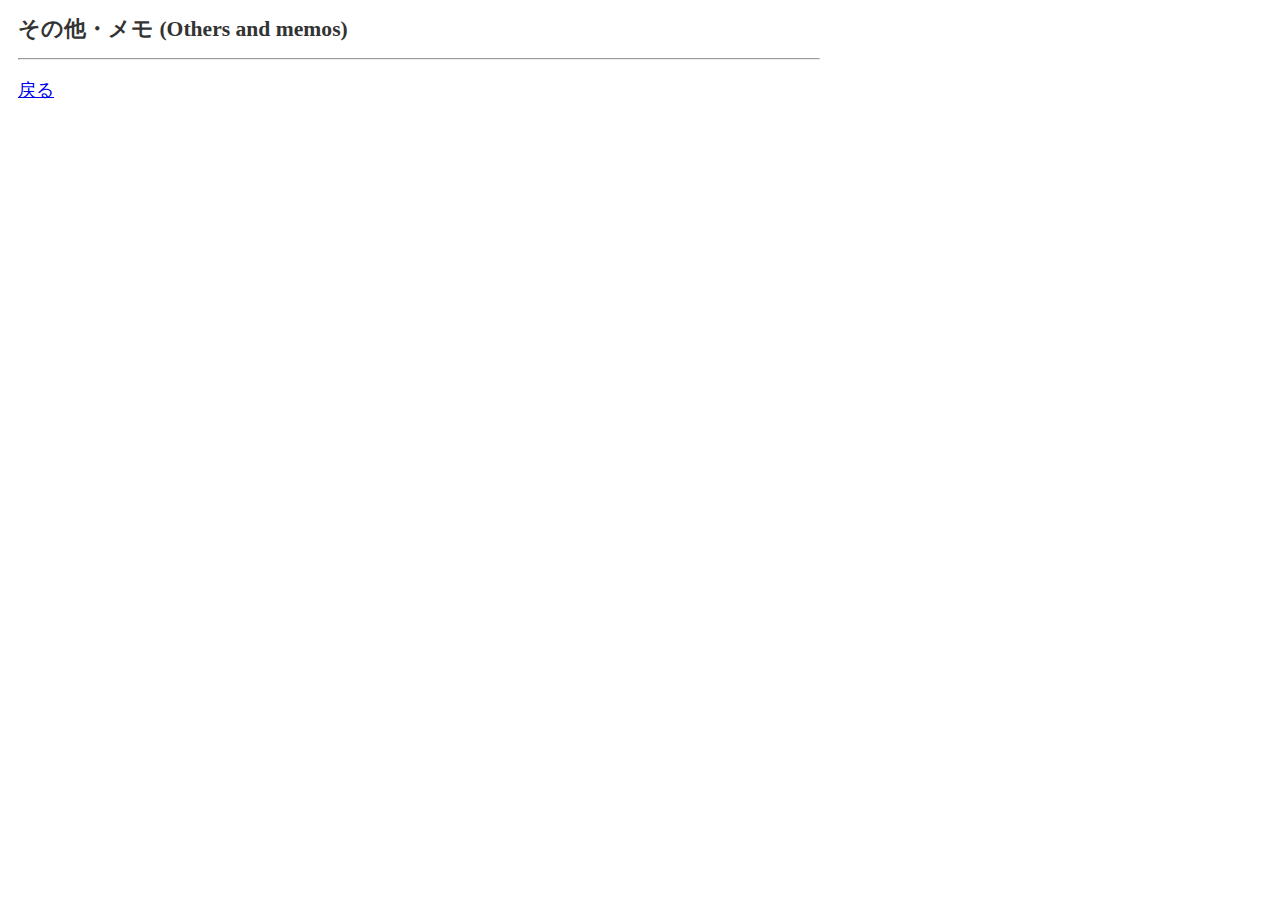
<file: other/other.html>
<!DOCTYPE html>
<html lang="ja">
    <head>
	<meta charset="UTF-8">
	<link rel="stylesheet" href="css/page.css">
	<title> その他・メモ (Others and memos)  </title>
	<style type>
	body {
    font-family: Arial, Helvetica, sans-serif;
    /* You can also set a base color or size here */
    color: #333;
    font-size: 15px;
	padding-left: 10px;
  }
		hr {
			text-align:left;
			margin-left:0px;
			height: 0.5px;
			width: 800px;
			background-color: black;
		}
    p {
			 width: 800px;
			 
			}
	ol{
			 width: 800px;
			 
			}
   </style>
    </head>
    <body>
		<header>
	    <!--  <div> 
		 <h1> 水野　雄貴のホームページ </h1>
		 </div>  -->
	</header>
	<main>

	<section>
	<h1> その他・メモ (Others and memos)</h1>
	<hr>
	<ul>
	  
	</ul>
	</section>
	</main>

		<p><a href="#" onclick="history.back(); return false;">戻る</a></p>
    </body>
</file>
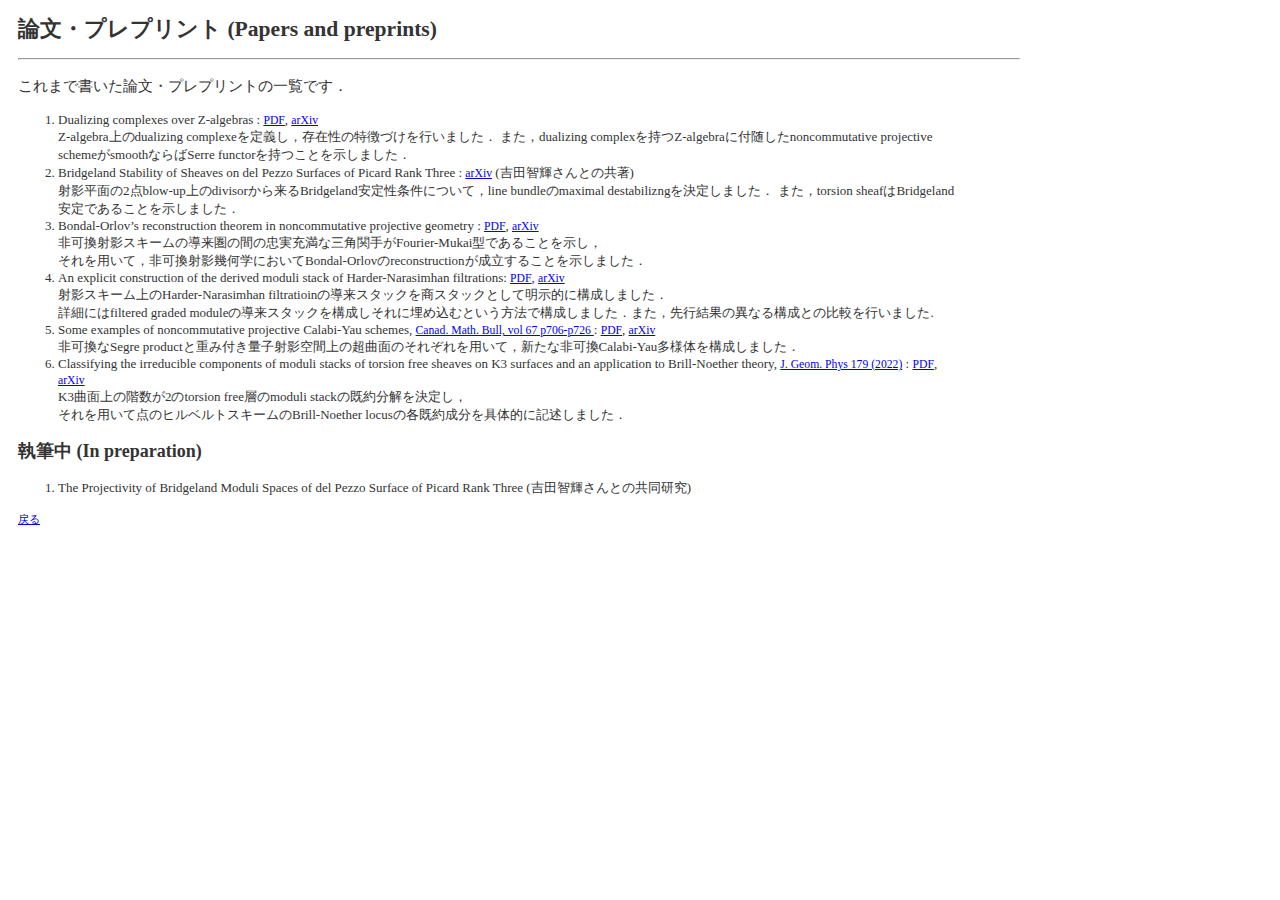
<file: paper/paper.html>
<!DOCTYPE html>
<html lang="ja">
    <head>
	<meta charset="UTF-8">
	<link rel="stylesheet" href="css/page.css">
	<title> 論文・プレプリント (Papers and preprints) </title>
	<style type>
	body {
    font-family: Arial, Helvetica, sans-serif;
    /* You can also set a base color or size here */
    color: #333;
    font-size: 15px;
	padding-left: 10px;
  }
		hr {
			text-align:left;
			margin-left:0px;
			height: 0.5px;
			width: 1000px;
			background-color: black;
		}
    p {
			 width: 900px;
			 font-size: 0.85em;
			 
			}
	ol{
			 width: 900px;
			 font-size: 0.85em;
			}
	a{
			 font-size: 0.9em;
	}
	li{
		font-size: 0.85em;
	}
   </style>
    </head>
    <body>
	<header>
	    <!--  <div> 
		 <h1> 水野　雄貴のホームページ </h1>
		 </div>  -->
	</header>
	<main>

	<section>
	    <h1> 論文・プレプリント (Papers and preprints) </h1>
	<hr>
	<p> これまで書いた論文・プレプリントの一覧です．</p>
	<ol>  
	<li> Dualizing complexes over Z-algebras :  <a href="pdf/paper5-6_overleaf.pdf "> PDF</a>, <a href="https://arxiv.org/abs/2509.13073"> arXiv</a><br>
		Z-algebra上のdualizing complexeを定義し，存在性の特徴づけを行いました．
		また，dualizing complexを持つZ-algebraに付随したnoncommutative projective schemeがsmoothならばSerre functorを持つことを示しました．
	</li>
	<li> Bridgeland Stability of Sheaves on del Pezzo Surfaces of Picard Rank Three :  <!--<a href="pdf/paper4-5.pdf "> PDF</a>,--> <a href="https://arxiv.org/abs/2502.18894"> arXiv</a> (吉田智輝さんとの共著)<br>
		射影平面の2点blow-up上のdivisorから来るBridgeland安定性条件について，line bundleのmaximal destabilizngを決定しました．
		また，torsion sheafはBridgeland安定であることを示しました．
	</li>
	<li> Bondal-Orlov’s reconstruction theorem in noncommutative projective geometry :  <a href="pdf/paper4-5.pdf "> PDF</a>, <a href="https://arxiv.org/abs/2411.07813"> arXiv</a><br>
	 非可換射影スキームの導来圏の間の忠実充満な三角関手がFourier-Mukai型であることを示し，<br>
		それを用いて，非可換射影幾何学においてBondal-Orlovのreconstructionが成立することを示しました．
	</li>
	<li> An explicit construction of the derived moduli stack of Harder-Narasimhan filtrations:  <a href="pdf/2mizuno8.pdf "> PDF</a>, <a href="https://arxiv.org/abs/2202.07494"> arXiv</a><br>
	射影スキーム上のHarder-Narasimhan filtratioinの導来スタックを商スタックとして明示的に構成しました．<br>
		詳細にはfiltered graded moduleの導来スタックを構成しそれに埋め込むという方法で構成しました．また，先行結果の異なる構成との比較を行いました.
	</li>
	<li> Some examples of noncommutative projective Calabi-Yau schemes, <a href ="https://www.cambridge.org/core/journals/canadian-mathematical-bulletin/article/some-examples-of-noncommutative-projective-calabiyau-schemes/C3CA669551172DDA59085639A0D3A6E1">Canad. Math. Bull, vol 67 p706-p726  </a> : <a href="pdf/3mizuno27.pdf "> PDF</a>, <a href="https://arxiv.org/abs/2209.12190"> arXiv</a><br>
	非可換なSegre productと重み付き量子射影空間上の超曲面のそれぞれを用いて，新たな非可換Calabi-Yau多様体を構成しました．
	</li>
	<li>  Classifying the irreducible components of moduli stacks of torsion free sheaves on K3 surfaces and an application to Brill-Noether theory, <a href ="https://www.sciencedirect.com/science/article/pii/S0393044022001577">J. Geom. Phys 179 (2022)</a> : 
	<a href="pdf/mizuno12-1.pdf" >PDF</a>,  <a href="https://arxiv.org/abs/2011.07521"> arXiv</a><br>
	K3曲面上の階数が2のtorsion free層のmoduli stackの既約分解を決定し，<br>
	それを用いて点のヒルベルトスキームのBrill-Noether locusの各既約成分を具体的に記述しました．
	<!--<a href="https://authors.elsevier.com/a/1fIIn1PNYnJ-%7Ef">こちら</a>から8/12まで見れます．-->
	</li>
	</ol>

	<p><b>執筆中 (In preparation)</b></p>	 
		<ol>  
	<li>
	The Projectivity of Bridgeland Moduli Spaces of del Pezzo Surface of Picard Rank Three (吉田智輝さんとの共同研究)
	</li>
		</ol>
	</section>
	</main>
		</p>
		<p><a href="#" onclick="history.back(); return false;">戻る</a></p>
    </body>
</file>
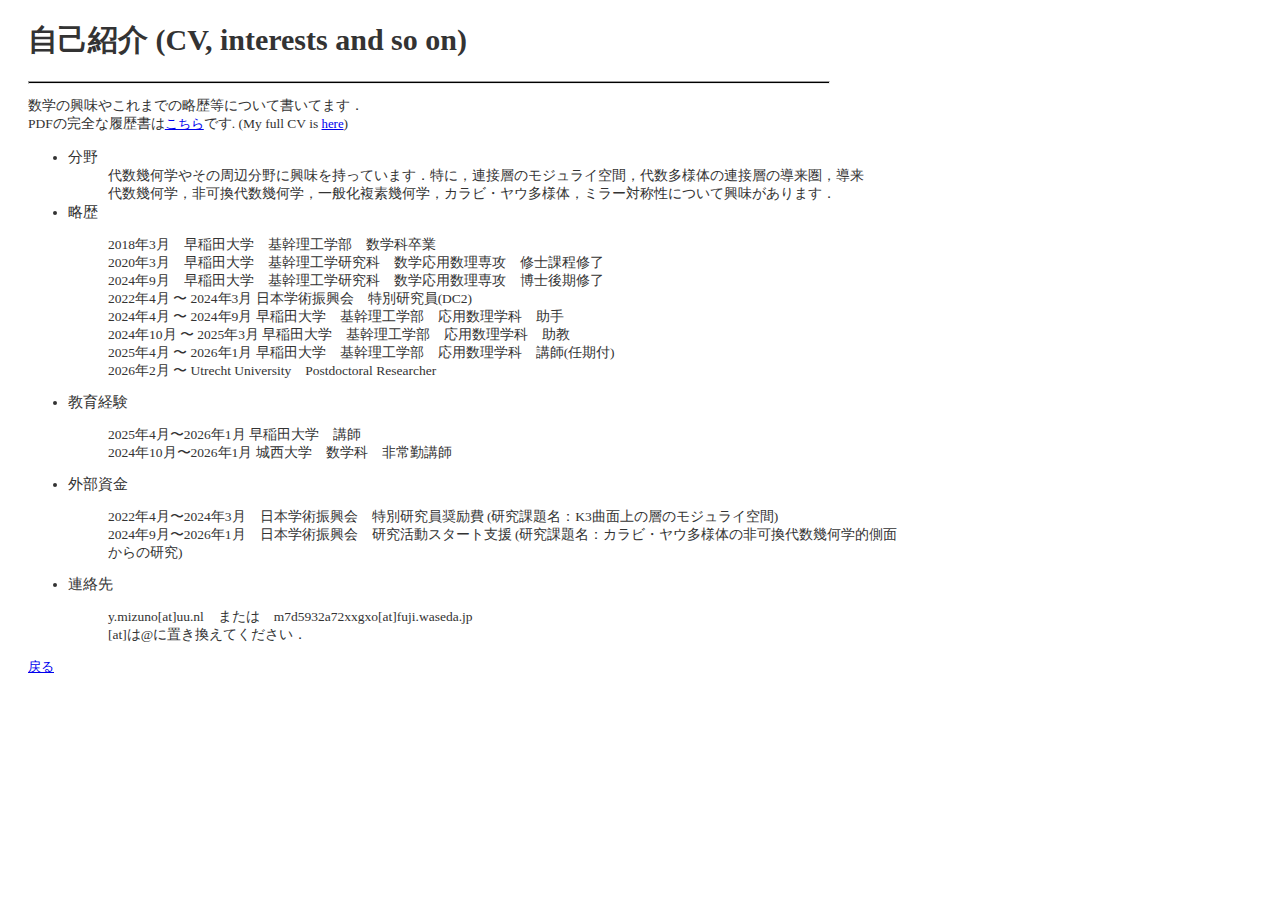
<file: selfintroduction/selfintroduction.html>
<!DOCTYPE html>
<html lang="ja">
    <head>
	<meta charset="UTF-8">
	<link rel="stylesheet" href="css/page.css">
	<title> 自己紹介 (CV and interests)</title>
	<style type> 
	body {
    font-family: Arial, Helvetica, sans-serif;
    /* You can also set a base color or size here */
    color: #333;
    font-size: 15px;
	padding-left: 20px;
  }
		hr {
			text-align:left;
			margin-left:0px;
			height: 0.5px;
			width: 800px;
			background-color: black;
		}
    p {
			 width: 800px;
			 font-size: 0.9em;
			 
			}
	.dd1 {
		font-size: 0.9em;
	}
	
	ul{
			 width: 800px;
			 
			}
	a{
			 font-size: 0.95em;
	}
   </style>
    </head>
    <body>
	<header>
	    <!--  <div> 
		 <h1> 水野　雄貴のホームページ </h1>
		 </div>  -->
	</header>
	<main>
		
	<section>
	    <h1> 自己紹介 (CV, interests and so on) </h1>
	    <hr>
	    <p> 数学の興味やこれまでの略歴等について書いてます．<br>
			PDFの完全な履歴書は<a href="CV_20260223.pdf">こちら</a>です. (My full CV is <a href="CV_20260223.pdf">here</a>)
		</p>
	    <ul>
	<li>
	    <dl>
		<dt> 分野  </dt>
		<dd class="dd1">  代数幾何学やその周辺分野に興味を持っています．特に，連接層のモジュライ空間，代数多様体の連接層の導来圏，導来代数幾何学，非可換代数幾何学，一般化複素幾何学，カラビ・ヤウ多様体，ミラー対称性について興味があります．</dd>
	    </dl>
	</li>
	<li>
	    <dl>
		<dt> 略歴 </dt>
		    <dd>
			<p> 
				2018年3月　早稲田大学　基幹理工学部　数学科卒業　<br>
			    2020年3月　早稲田大学　基幹理工学研究科　数学応用数理専攻　修士課程修了　<br>
			    2024年9月　早稲田大学　基幹理工学研究科　数学応用数理専攻　博士後期修了<br>
			    2022年4月 〜 2024年3月 日本学術振興会　特別研究員(DC2) <br>
			    2024年4月 〜 2024年9月 早稲田大学　基幹理工学部　応用数理学科　助手 <br>
			    2024年10月 〜 2025年3月 早稲田大学　基幹理工学部　応用数理学科　助教　<br>
				2025年4月 〜 2026年1月 早稲田大学　基幹理工学部　応用数理学科　講師(任期付)　<br>
				2026年2月 〜         Utrecht University　Postdoctoral Researcher <br>               
			</p>
		    </dd>
	    </dl>
          </li>
       <li>
	<dl>
		<dt> 教育経験 </dt>
		<dd>
		<p>2025年4月〜2026年1月 早稲田大学　講師 <br>
		2024年10月〜2026年1月 城西大学　数学科　非常勤講師<br>	
		</p>
      </dl>
     </li>
    <li>
     <dl>
		<dt> 外部資金　</dt>
		<dd>
		<p> 2022年4月〜2024年3月　日本学術振興会　特別研究員奨励費 (研究課題名：K3曲面上の層のモジュライ空間)　<br>
		    2024年9月〜2026年1月　日本学術振興会　研究活動スタート支援 (研究課題名：カラビ・ヤウ多様体の非可換代数幾何学的側面からの研究)<br>
		</p>
		</dd>
     </dl>
	</li>
	<li>
	<dl>
		<dt> 連絡先 </dt>
		<dd>
		<p>y.mizuno[at]uu.nl　または　m7d5932a72xxgxo[at]fuji.waseda.jp<br>	
		[at]は@に置き換えてください．
		</p>
      </dl>
     </li>
	    </ul>
	</section>
		
		<p><a href="#" onclick="history.back(); return false;">戻る</a></p>
	</main>
    </body>
</file>
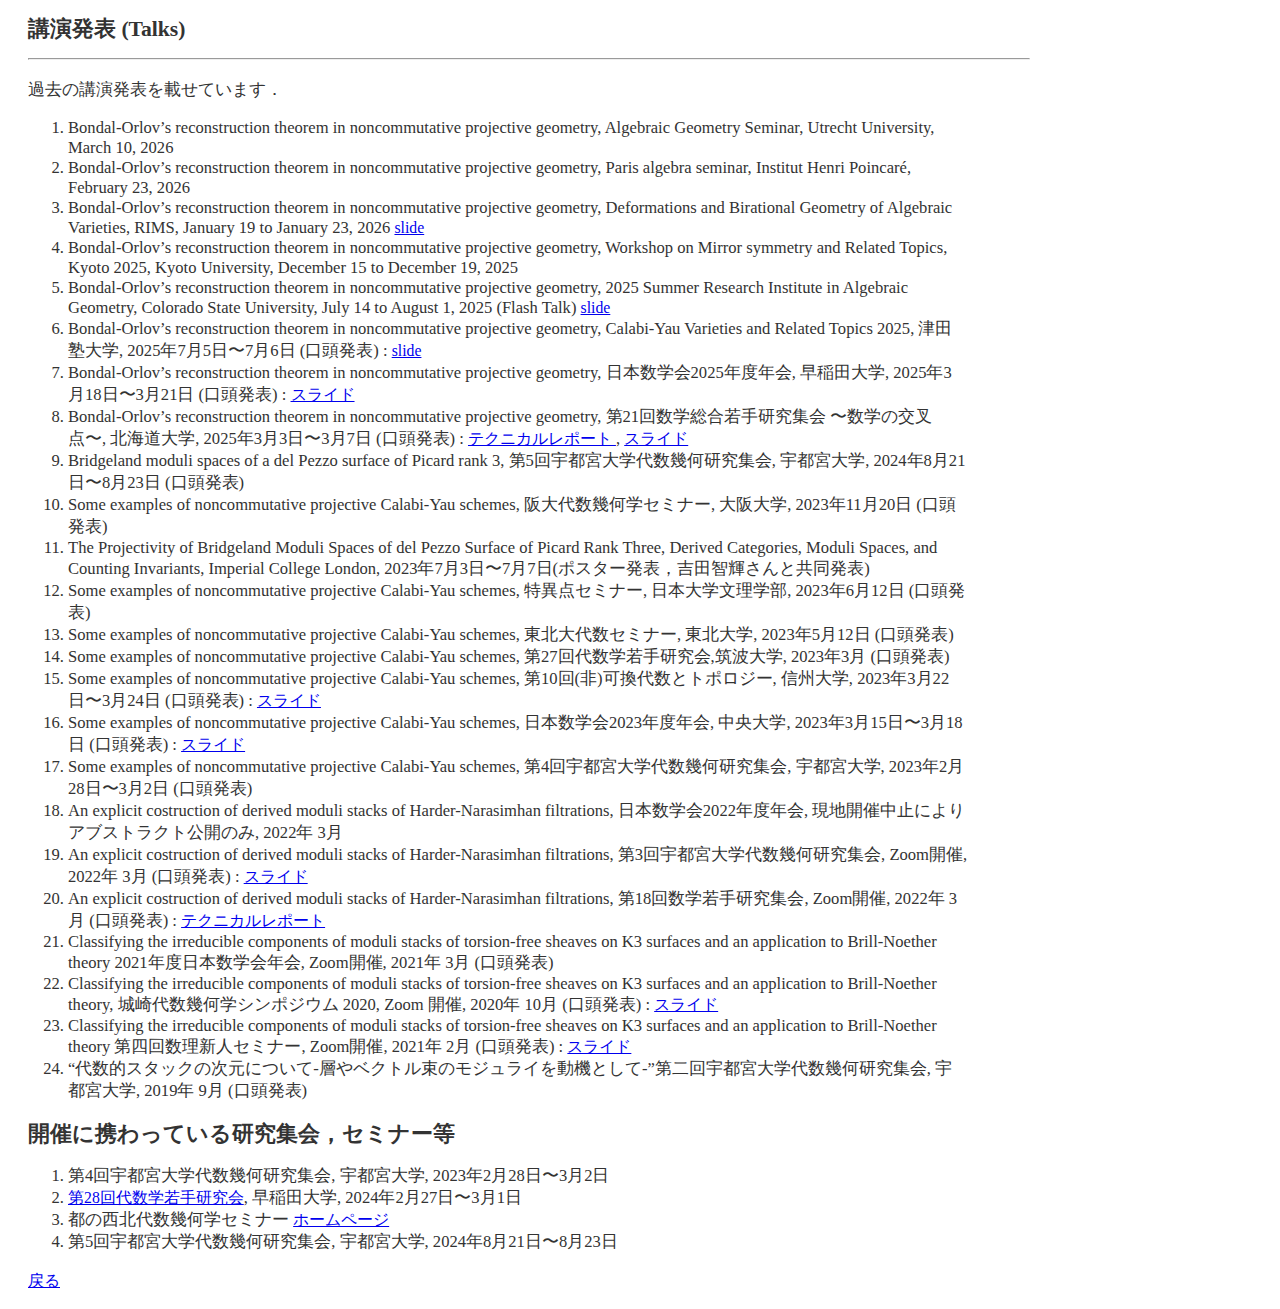
<file: talk/talk.html>
<!DOCTYPE html>
<html lang="ja">
    <head>
	<meta charset="UTF-8">
	<link rel="stylesheet" href="css/page.css">
	<title> 講演発表 (Talks)</title>

	<style type>
	body {
    font-family: Arial, Helvetica, sans-serif;
    /* You can also set a base color or size here */
    color: #333;
    font-size: 15px;
	padding-left: 20px;
  }
		hr {
			text-align:left;
			margin-left:0px;
			height: 0.5px;
			width: 1000px;
			background-color: black;
		}
    p {
			 width: 900px;
			 font-size: 0.95em;
			 
			}
	ol{
			 width: 900px;
			 font-size: 0.95em;
			 
			}
	a{
			 font-size: 0.95em;
	}
	li{
		font-size: 0.97em;
	}
   </style>
    </head>
    <body>
		<header>
	    <!--  <div> 
		 <h1> 水野　雄貴のホームページ </h1>
		 </div>  -->
	</header>
	<main>

	<section>
	    <h1> 講演発表 (Talks)</h1>
	    <hr>
	    <p> 過去の講演発表を載せています．
	      <ol>
		<li> Bondal-Orlov’s reconstruction theorem in noncommutative projective geometry, Algebraic Geometry Seminar, Utrecht University, March 10, 2026 </li>
		<li> Bondal-Orlov’s reconstruction theorem in noncommutative projective geometry, Paris algebra seminar, Institut Henri Poincaré, February 23, 2026 </li>
		<li> Bondal-Orlov’s reconstruction theorem in noncommutative projective geometry, Deformations and Birational Geometry of Algebraic Varieties, RIMS, January 19 to January 23, 2026 <a href="pdf/rims.pdf"> slide </a> </li>
		<li> Bondal-Orlov’s reconstruction theorem in noncommutative projective geometry, Workshop on Mirror symmetry and Related Topics, Kyoto 2025, Kyoto University, December 15 to December 19, 2025 </li>
		<li>  Bondal-Orlov’s reconstruction theorem in noncommutative projective geometry, 2025 Summer Research Institute in Algebraic Geometry, Colorado State University, July 14 to August 1, 2025 (Flash Talk)  <a href="pdf/mizuno_week2_roomA-ver2.pdf"> slide </a> </li>
		<li>  Bondal-Orlov’s reconstruction theorem in noncommutative projective geometry, Calabi-Yau Varieties and Related Topics 2025, 津田塾大学, 2025年7月5日〜7月6日 (口頭発表) :  <a href="pdf/tsuda2.pdf"> slide </a> </li>
		<li>  Bondal-Orlov’s reconstruction theorem in noncommutative projective geometry, 日本数学会2025年度年会, 早稲田大学, 2025年3月18日〜3月21日 (口頭発表) :  <a href="pdf/waseda2-2.pdf"> スライド </a> </li>
		<li>  Bondal-Orlov’s reconstruction theorem in noncommutative projective geometry, 第21回数学総合若手研究集会 〜数学の交叉点〜, 北海道大学, 2025年3月3日〜3月7日 (口頭発表) :  <a href="pdf/mizuno_yuki.pdf"> テクニカルレポート </a>, <a href="pdf/hokkaido4_round.pdf"> スライド </a> </li>
		<li>  Bridgeland moduli spaces of a del Pezzo surface of Picard rank 3, 第5回宇都宮大学代数幾何研究集会, 宇都宮大学, 2024年8月21日〜8月23日 (口頭発表) </li>
		<li>  Some examples of noncommutative projective Calabi-Yau schemes, 阪大代数幾何学セミナー, 大阪大学, 2023年11月20日 (口頭発表)</li>  
		<li>  The Projectivity of Bridgeland Moduli Spaces of del Pezzo Surface of Picard Rank Three, Derived Categories, Moduli Spaces, and Counting Invariants, Imperial College London, 2023年7月3日〜7月7日(ポスター発表，吉田智輝さんと共同発表) </li>
		<li>  Some examples of noncommutative projective Calabi-Yau schemes, 特異点セミナー, 日本大学文理学部, 2023年6月12日 (口頭発表) </li>
		<li>  Some examples of noncommutative projective Calabi-Yau schemes, 東北大代数セミナー, 東北大学, 2023年5月12日 (口頭発表) </li>
		<li>  Some examples of noncommutative projective Calabi-Yau schemes, 第27回代数学若手研究会,筑波大学, 2023年3月 (口頭発表) </li>
		<li> Some examples of noncommutative projective Calabi-Yau schemes, 第10回(非)可換代数とトポロジー, 信州大学, 2023年3月22日〜3月24日 (口頭発表) : <a href="pdf/shinsyu2023.pdf "> スライド </a></li>
		<li> Some examples of noncommutative projective Calabi-Yau schemes, 日本数学会2023年度年会, 中央大学, 2023年3月15日〜3月18日 (口頭発表) :  <a href="pdf/suugakukai2023.pdf "> スライド </a> </li>
		<li> Some examples of noncommutative projective Calabi-Yau schemes, 第4回宇都宮大学代数幾何研究集会, 宇都宮大学, 2023年2月28日〜3月2日 (口頭発表) </li>
		<li> An explicit costruction of derived moduli stacks of Harder-Narasimhan filtrations, 日本数学会2022年度年会, 現地開催中止によりアブストラクト公開のみ, 2022年 3月  </li>
		<li> An explicit costruction of derived moduli stacks of Harder-Narasimhan filtrations, 第3回宇都宮大学代数幾何研究集会, Zoom開催, 2022年 3月 (口頭発表) : <a href="pdf/utsunomiya2022.pdf "> スライド </a> </li>
		<li> An explicit costruction of derived moduli stacks of Harder-Narasimhan filtrations, 第18回数学若手研究集会, Zoom開催, 2022年 3月 (口頭発表) : <a href="pdf/wakatehokudai.pdf "> テクニカルレポート </a></li>
		<li> Classifying the irreducible components of moduli stacks of torsion-free sheaves on K3 surfaces and an application to Brill-Noether theory 2021年度日本数学会年会, Zoom開催, 2021年 3月 (口頭発表) </li>
		<li> Classifying the irreducible components of moduli stacks of torsion-free sheaves on K3 surfaces and an application to Brill-Noether theory, 城崎代数幾何学シンポジウム 2020, Zoom 開催, 2020年 10月 (口頭発表) : <a href="pdf/kinosaki20201021.pdf "> スライド </a> </li>
		<li> Classifying the irreducible components of moduli stacks of torsion-free sheaves on K3 surfaces and an application to Brill-Noether theory 第四回数理新人セミナー, Zoom開催, 2021年 2月 (口頭発表) : <a href="pdf/suurishinzin.pdf "> スライド </a> </li>
		<li> “代数的スタックの次元について-層やベクトル束のモジュライを動機として-”第二回宇都宮大学代数幾何研究集会, 宇都宮大学, 2019年 9月 (口頭発表)</li>
		</ol>
	</section>

		<section>
	  <h1> 開催に携わっている研究集会，セミナー等</h1>
	  <ol>
	    <li> 第4回宇都宮大学代数幾何研究集会, 宇都宮大学, 2023年2月28日〜3月2日
	    <li> <a href="https://sites.google.com/view/daisuuwakate2023">第28回代数学若手研究会</a>, 早稲田大学, 2024年2月27日〜3月1日
	　　　<li> 都の西北代数幾何学セミナー <a href="https://sites.google.com/view/waseda-ag-seminar/ホーム">ホームページ</a>
	     <li> 第5回宇都宮大学代数幾何研究集会, 宇都宮大学, 2024年8月21日〜8月23日
	    </ol>
	  </section>
	 
		</p>
		<p><a href="#" onclick="history.back(); return false;">戻る</a></p>
    </main>
	</body>
</file>
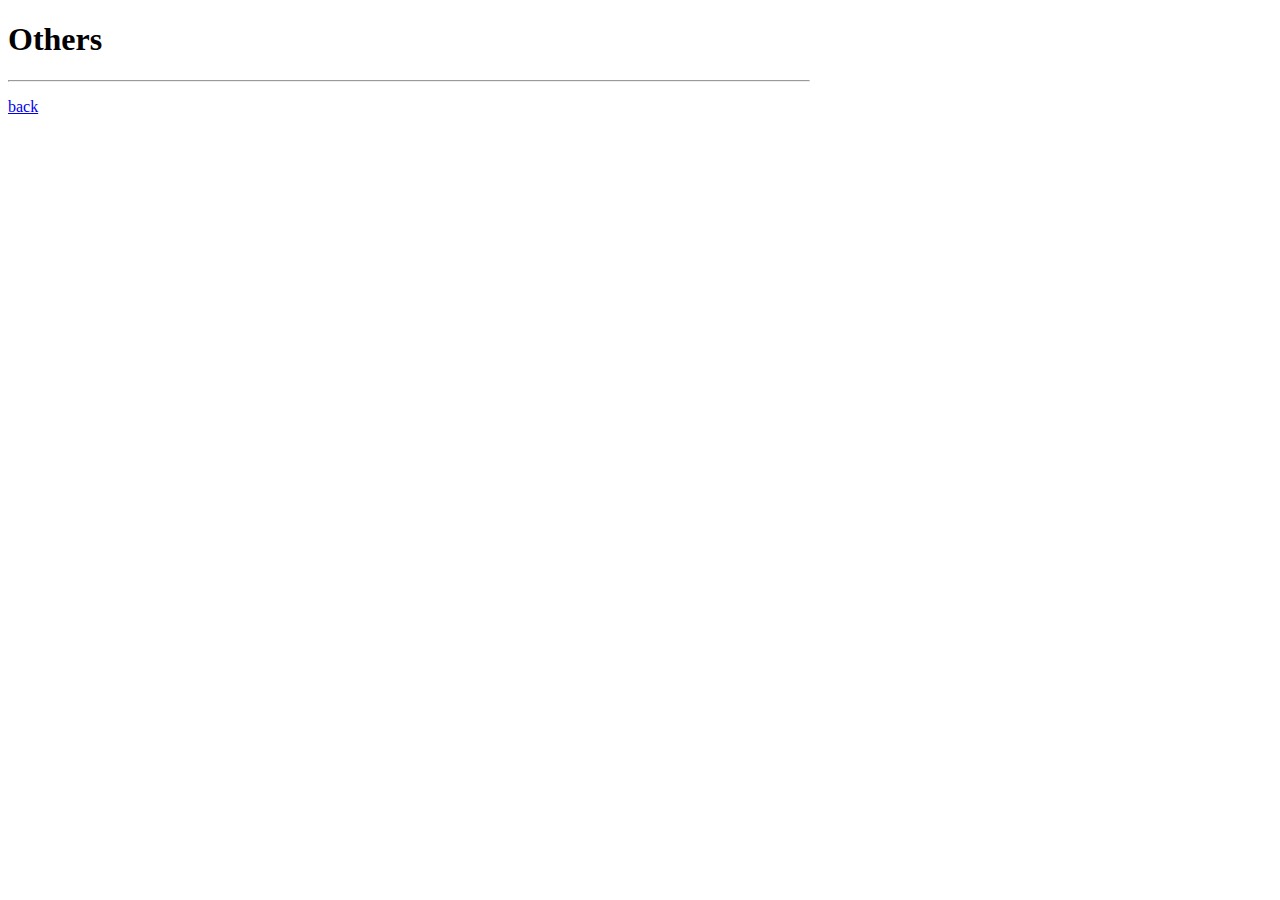
<file: english/other_e/other_e.html>
<!DOCTYPE html>
<html lang="ja">
    <head>
	<meta charset="UTF-8">
	<title> Others </title>
	<style type="text/css">
		hr {
			text-align:left;
			margin-left:0px;
			height: 0.5px;
			width: 800px;
			background-color: black;
		}
    p {
			 width: 800px;
			 
			}
	ol{
			 width: 800px;
			 
			}
   </style>
    </head>
    <body>
	<section>
	    <h1> Others  </h1>
	    <hr>
	</section>
		</p>
		<p><a href="#" onclick="history.back(); return false;"> back </a></p>
    </body>
</file>
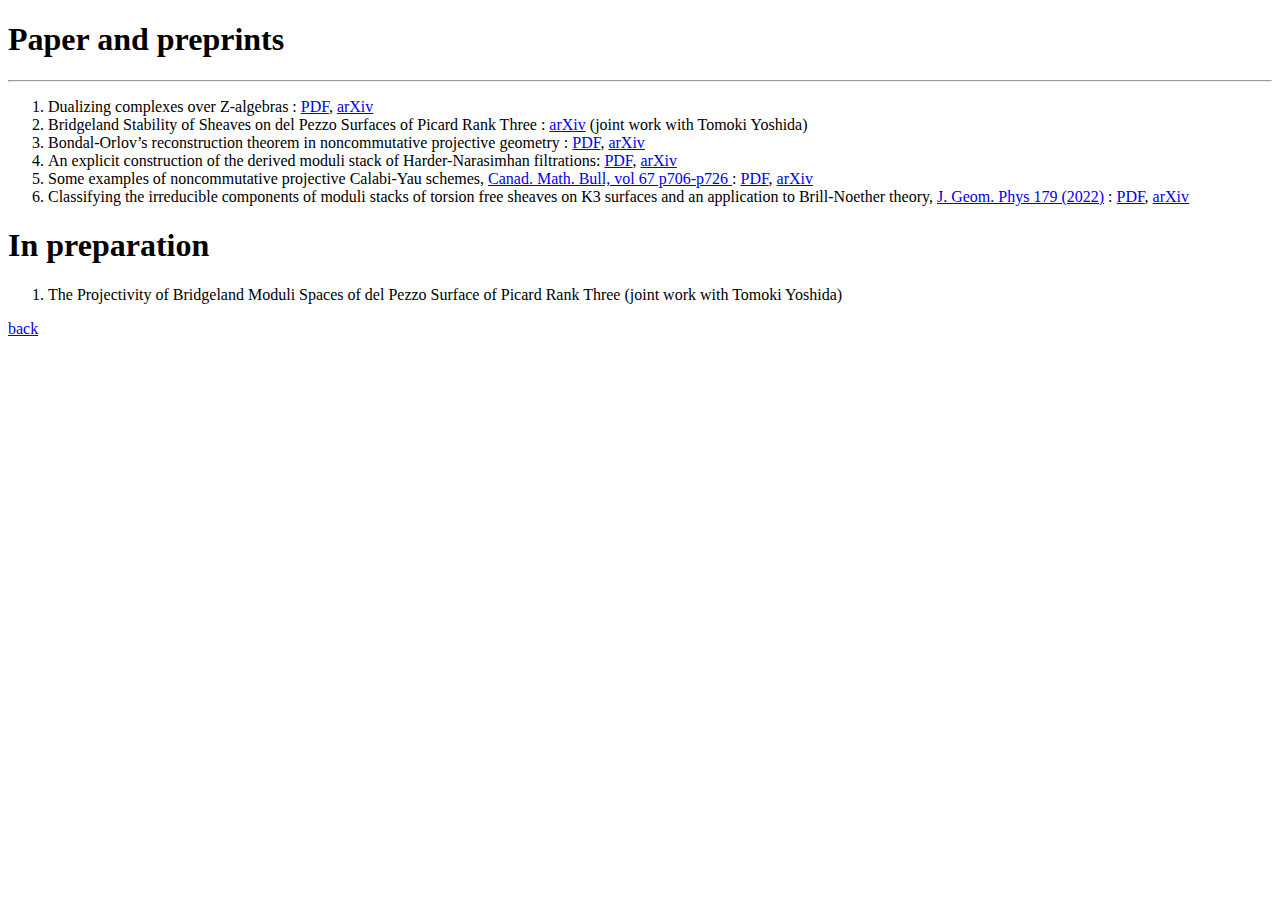
<file: english/paper_e/paper_e.html>
<!DOCTYPE html>
<html lang="ja">
    <head>
	<meta charset="UTF-8">
	<title> Paper and preprints </title>

    </head>
    <body>
	<section>
	    <h1> Paper and preprints </h1>
	    <hr>
	    
   	<ol>
       <li> Dualizing complexes over Z-algebras :  <a href="pdf/paper5-6_overleaf.pdf "> PDF</a>, <a href="https://arxiv.org/abs/2509.13073"> arXiv</a><br>
	</li>
	<li> Bridgeland Stability of Sheaves on del Pezzo Surfaces of Picard Rank Three :  <!--<a href="pdf/paper4-5.pdf "> PDF</a>,--> <a href="https://arxiv.org/abs/2502.18894"> arXiv</a> (joint work with Tomoki Yoshida)<br>
	</li>
	<li> Bondal-Orlov’s reconstruction theorem in noncommutative projective geometry : <a href="pdf/paper4-5.pdf "> PDF</a>, <a href="https://arxiv.org/abs/2411.07813"> arXiv</a> <br>
	<!-- 非可換射影スキームの導来圏の間の忠実充満な三角関手がFourier-Mukai型であることを示し，それを用いて，非可換射影幾何学においてBondal-Orlovのreconstructionが成立することを示しました．-->
	</li>
	<li> An explicit construction of the derived moduli stack of Harder-Narasimhan filtrations:  <a href="pdf/2mizuno1-1.pdf "> PDF</a>, <a href="https://arxiv.org/abs/2202.07494"> arXiv</a><br>
	</li>
	<li>Some examples of noncommutative projective Calabi-Yau schemes, <a href ="https://www.cambridge.org/core/journals/canadian-mathematical-bulletin/article/some-examples-of-noncommutative-projective-calabiyau-schemes/C3CA669551172DDA59085639A0D3A6E1">Canad. Math. Bull, vol 67 p706-p726  </a>: <a href="pdf/main.pdf "> PDF</a>, <a href="https://arxiv.org/abs/2209.12190"> arXiv</a><br>
	</li>
	<li>  Classifying the irreducible components of moduli stacks of torsion free sheaves on K3 surfaces and an application to Brill-Noether theory, <a href ="https://www.sciencedirect.com/science/article/pii/S0393044022001577">J. Geom. Phys 179 (2022)</a> : 
	<a href="pdf/mizuno1.pdf" >PDF</a>,  <a href="https://arxiv.org/abs/2011.07521"> arXiv</a><br>
	<!--	<a href="https://authors.elsevier.com/a/1fIIn1PNYnJ-%7Ef">こちら</a>から8/12まで見れます．-->
	</li>
	</ol>
		 <h1>  In preparation </h1>
		<ol>  
	<li>
	The Projectivity of Bridgeland Moduli Spaces of del Pezzo Surface of Picard Rank Three (joint work with Tomoki Yoshida)
	</li>

	</section>
		</p>
		<p><a href="#" onclick="history.back(); return false;">back</a></p>
    </body>
</file>
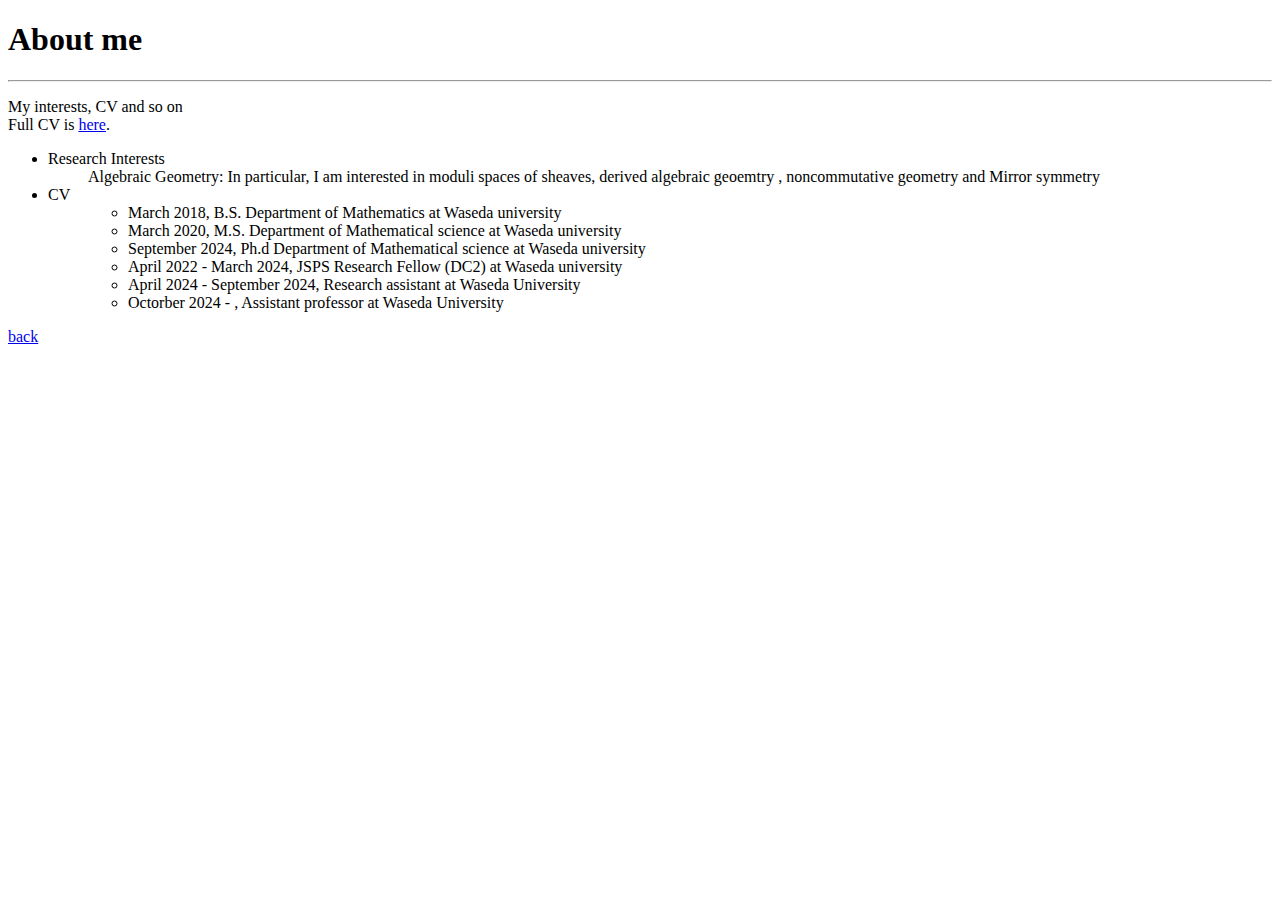
<file: english/selfintroduction_e/selfintroduction_e.html>
<!DOCTYPE html>
<html lang="ja">
    <head>
	<meta charset="UTF-8">
	<title> About me </title>
    </head>
    <body>
	<section>
	    <h1> About me </h1>
	    <hr>
	    <p> My interests, CV and so on <br>
			Full CV is <a href="CV_202509.pdf">here</a>.
	    <ul>
	<li>
	    <dl>
		<dt> Research Interests  </dt>
		<dd>  Algebraic Geometry: In particular, I am interested in moduli spaces of sheaves, derived algebraic geoemtry , noncommutative geometry and Mirror symmetry </dd>
	    </dl>
	</li>
	<li>
	    <dl>
		<dt> CV </dt>
		<dd>
		  <ul>
		    <li>  March 2018, B.S. Department of Mathematics at Waseda university </li>
		    <li>  March 2020, M.S. Department of Mathematical science at Waseda university </li>
		    <li> September 2024, Ph.d Department of Mathematical science at Waseda university </li>
		    <li> April 2022 - March 2024, JSPS Research Fellow (DC2) at Waseda university </li>
	            <li> April 2024 - September 2024, Research assistant at Waseda University </li>
		    <li> Octorber 2024 - , Assistant professor at Waseda University </li>
		</ul>
		    </dd>
	    </dl>
	    
	</li>
	    </ul>
	</section>
		</p>
		<p><a href="#" onclick="history.back(); return false;">back</a></p>
    </body>
</file>
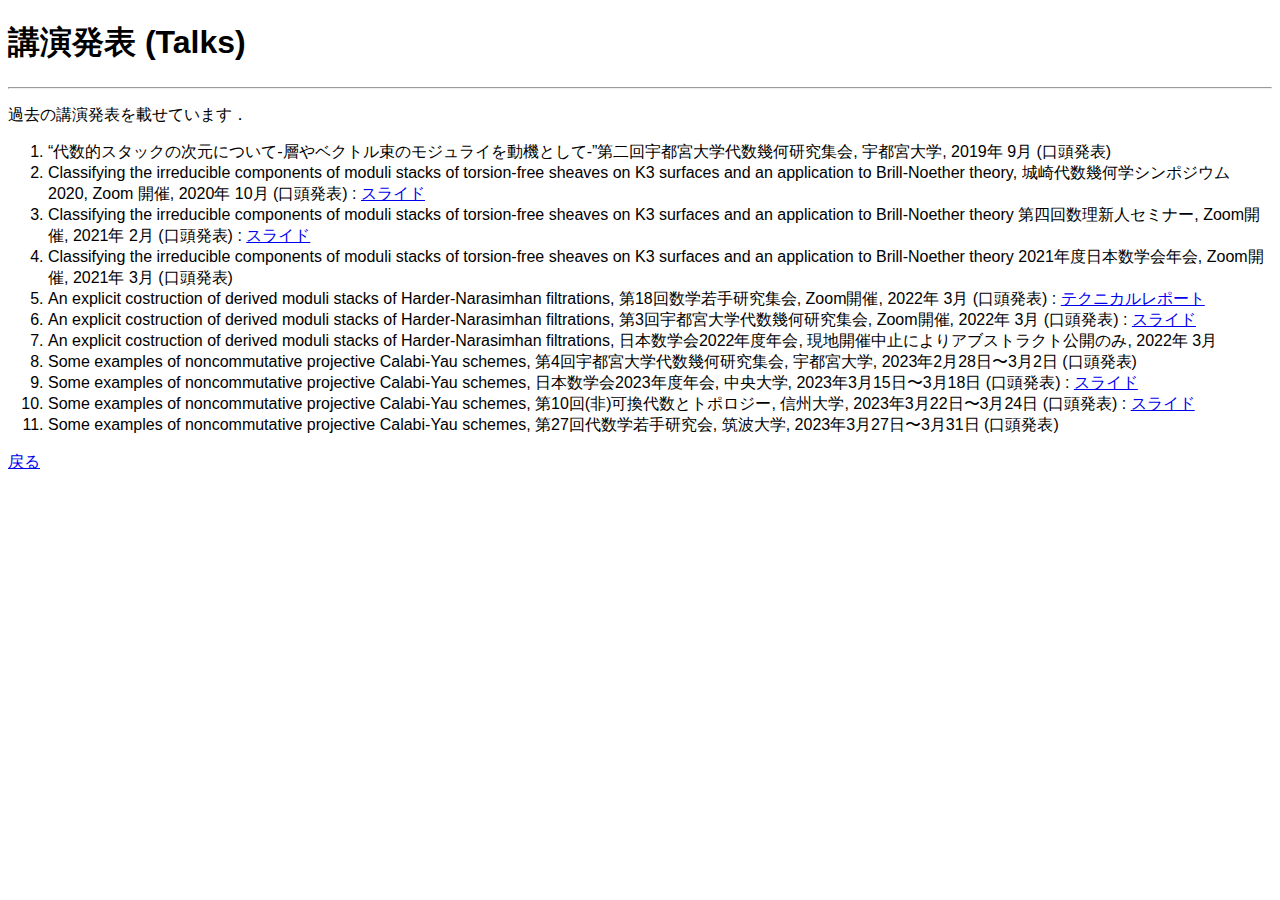
<file: english/selfintroduction_e/talk.html>
<!DOCTYPE html>
<html lang="ja">
    <head>
	<meta charset="UTF-8">
	<link rel="stylesheet" href="css/page.css">
	<title> 講演発表 (Talks)</title>

    </head>
    <body>
	<section>
	    <h1> 講演発表 (Talks)</h1>
	    <hr>
	    <p> 過去の講演発表を載せています．
	      <ol>

		
		    <li> “代数的スタックの次元について-層やベクトル束のモジュライを動機として-”第二回宇都宮大学代数幾何研究集会, 宇都宮大学, 2019年 9月 (口頭発表)</li>
		    <li> Classifying the irreducible components of moduli stacks of torsion-free sheaves on K3 surfaces and an application to Brill-Noether theory, 城崎代数幾何学シンポジウム 2020, Zoom 開催, 2020年 10月 (口頭発表) : <a href="pdf/kinosaki20201021.pdf "> スライド </a> </li>
		    <li> Classifying the irreducible components of moduli stacks of torsion-free sheaves on K3 surfaces and an application to Brill-Noether theory 第四回数理新人セミナー, Zoom開催, 2021年 2月 (口頭発表) : <a href="pdf/suurishinzin.pdf "> スライド </a> </li>
		    <li> Classifying the irreducible components of moduli stacks of torsion-free sheaves on K3 surfaces and an application to Brill-Noether theory 2021年度日本数学会年会, Zoom開催, 2021年 3月 (口頭発表) </li>
		    <li> An explicit costruction of derived moduli stacks of Harder-Narasimhan filtrations, 第18回数学若手研究集会, Zoom開催, 2022年 3月 (口頭発表) : <a href="pdf/wakatehokudai.pdf "> テクニカルレポート </a></li>
		    <li> An explicit costruction of derived moduli stacks of Harder-Narasimhan filtrations, 第3回宇都宮大学代数幾何研究集会, Zoom開催, 2022年 3月 (口頭発表) : <a href="pdf/utsunomiya2022.pdf "> スライド </a> </li>
		    <li> An explicit costruction of derived moduli stacks of Harder-Narasimhan filtrations, 日本数学会2022年度年会, 現地開催中止によりアブストラクト公開のみ, 2022年 3月  </li>
		    <li> Some examples of noncommutative projective Calabi-Yau schemes, 第4回宇都宮大学代数幾何研究集会, 宇都宮大学, 2023年2月28日〜3月2日 (口頭発表) </li>
		    <li> Some examples of noncommutative projective Calabi-Yau schemes, 日本数学会2023年度年会, 中央大学, 2023年3月15日〜3月18日 (口頭発表) :  <a href="pdf/suugakukai2023.pdf "> スライド </a> </li>
		    <li> Some examples of noncommutative projective Calabi-Yau schemes, 第10回(非)可換代数とトポロジー, 信州大学, 2023年3月22日〜3月24日 (口頭発表) : <a href="pdf/shinsyu2023.pdf "> スライド </a></li>

		    <li>  Some examples of noncommutative projective Calabi-Yau schemes, 第27回代数学若手研究会, 筑波大学, 2023年3月27日〜3月31日 (口頭発表) </li>
		    
		</ol>
	</section>
		</p>
		<p><a href="#" onclick="history.back(); return false;">戻る</a></p>
    </body>
</file>
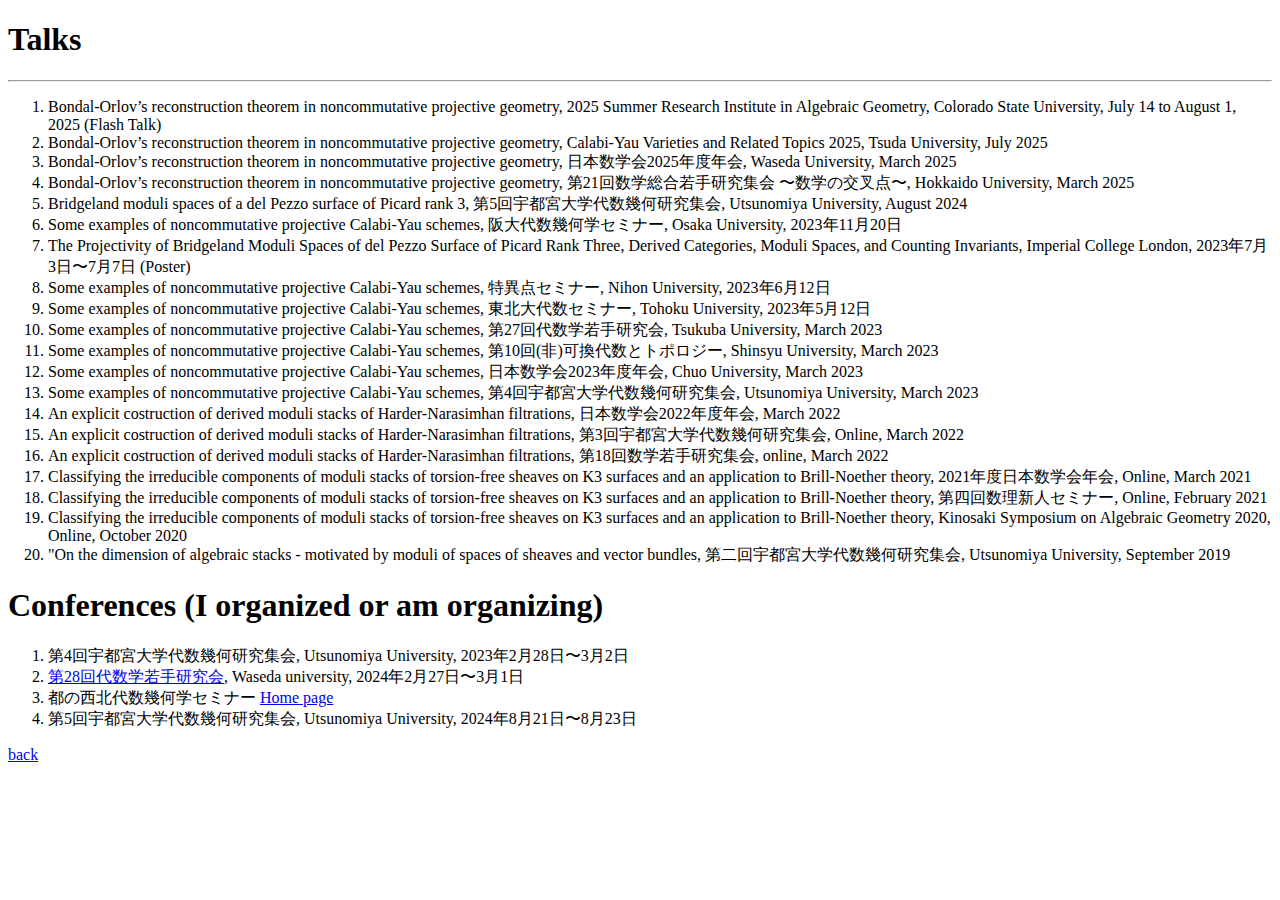
<file: english/talk_e/talk_e.html>
<!DOCTYPE html>
<html lang="ja">
    <head>
	<meta charset="UTF-8">
	<title> Talks </title>

    </head>
    <body>
<section>
	    <h1> Talks </h1>
	    <hr>
	    <p> 
	      <ol>
		<li>  Bondal-Orlov’s reconstruction theorem in noncommutative projective geometry, 2025 Summer Research Institute in Algebraic Geometry, Colorado State University, July 14 to August 1, 2025 (Flash Talk) </li>
		<li>  Bondal-Orlov’s reconstruction theorem in noncommutative projective geometry, Calabi-Yau Varieties and Related Topics 2025, Tsuda University, July 2025 </li>
		<li>  Bondal-Orlov’s reconstruction theorem in noncommutative projective geometry, 日本数学会2025年度年会, Waseda University, March 2025</li>
		<li>  Bondal-Orlov’s reconstruction theorem in noncommutative projective geometry, 第21回数学総合若手研究集会 〜数学の交叉点〜, Hokkaido University, March 2025 </li>
		<li>  Bridgeland moduli spaces of a del Pezzo surface of Picard rank 3, 第5回宇都宮大学代数幾何研究集会, Utsunomiya University, August 2024 </li>
		<li>  Some examples of noncommutative projective Calabi-Yau schemes, 阪大代数幾何学セミナー, Osaka University, 2023年11月20日  </li>
		<li>  The Projectivity of Bridgeland Moduli Spaces of del Pezzo Surface of Picard Rank Three, Derived Categories, Moduli Spaces, and Counting Invariants, Imperial College London, 2023年7月3日〜7月7日 (Poster) </li>
		<li>  Some examples of noncommutative projective Calabi-Yau schemes, 特異点セミナー, Nihon University, 2023年6月12日  </li>
		<li>  Some examples of noncommutative projective Calabi-Yau schemes, 東北大代数セミナー, Tohoku University, 2023年5月12日  </li>
		<li>  Some examples of noncommutative projective Calabi-Yau schemes, 第27回代数学若手研究会, Tsukuba University, March 2023</li>
		<li> Some examples of noncommutative projective Calabi-Yau schemes, 第10回(非)可換代数とトポロジー, Shinsyu University, March 2023</li>
		<li> Some examples of noncommutative projective Calabi-Yau schemes, 日本数学会2023年度年会, Chuo University, March 2023  </li>
		<li> Some examples of noncommutative projective Calabi-Yau schemes, 第4回宇都宮大学代数幾何研究集会, Utsunomiya University, March 2023  </li>
		<li> An explicit costruction of derived moduli stacks of Harder-Narasimhan filtrations, 日本数学会2022年度年会, March 2022  </li>
		<li> An explicit costruction of derived moduli stacks of Harder-Narasimhan filtrations, 第3回宇都宮大学代数幾何研究集会, Online, March 2022  </li>
		<li> An explicit costruction of derived moduli stacks of Harder-Narasimhan filtrations, 第18回数学若手研究集会, online, March 2022  </li>
		<li> Classifying the irreducible components of moduli stacks of torsion-free sheaves on K3 surfaces and an application to Brill-Noether theory, 2021年度日本数学会年会, Online, March 2021 </li>
		<li> Classifying the irreducible components of moduli stacks of torsion-free sheaves on K3 surfaces and an application to Brill-Noether theory, 第四回数理新人セミナー, Online, February 2021  </li>
		<li> Classifying the irreducible components of moduli stacks of torsion-free sheaves on K3 surfaces and an application to Brill-Noether theory, Kinosaki Symposium on Algebraic Geometry 2020, Online, October 2020  </li>
		<li> "On the dimension of algebraic stacks - motivated by moduli of spaces of sheaves and vector bundles, 第二回宇都宮大学代数幾何研究集会, Utsunomiya University, September 2019 </li>
	</ol>
	</section>
	    
		<section>
	  <h1> Conferences (I organized or am organizing) </h1>
	  <ol>
	<li> 第4回宇都宮大学代数幾何研究集会, Utsunomiya University, 2023年2月28日〜3月2日
	    <li> <a href="https://sites.google.com/view/daisuuwakate2023">第28回代数学若手研究会</a>, Waseda university, 2024年2月27日〜3月1日
	　　　<li> 都の西北代数幾何学セミナー <a href="https://sites.google.com/view/waseda-ag-seminar/ホーム">Home page</a>
	     <li> 第5回宇都宮大学代数幾何研究集会, Utsunomiya University, 2024年8月21日〜8月23日
	  </ol>
	  </section>
	
		</p>
		<p><a href="#" onclick="history.back(); return false;">back</a></p>
    </body>
</file>
<file: other/css/page.css>
div h1 {color : #00f ;}
* {font-family: YuGothic}
* {font-size: large}
h1 {font-size: larger}
</file>
<file: paper/css/page.css>
div h1 {color : #00f ;}
* {font-family: YuGothic}
* {font-size: large}
h1 {font-size: larger}
</file>
<file: selfintroduction/css/page.css>
div h1 {color : #00f ;}
* {font-family: YuGothic}
</file>
<file: talk/css/page.css>
div h1 {color : #00f ;}
* {font-family: YuGothic}
* {font-size: large}
h1 {font-size: larger}
</file>
<file: english/selfintroduction_e/css/page.css>
div h1 {color : #00f ;}
* {font-family: sans-serif}
</file>
